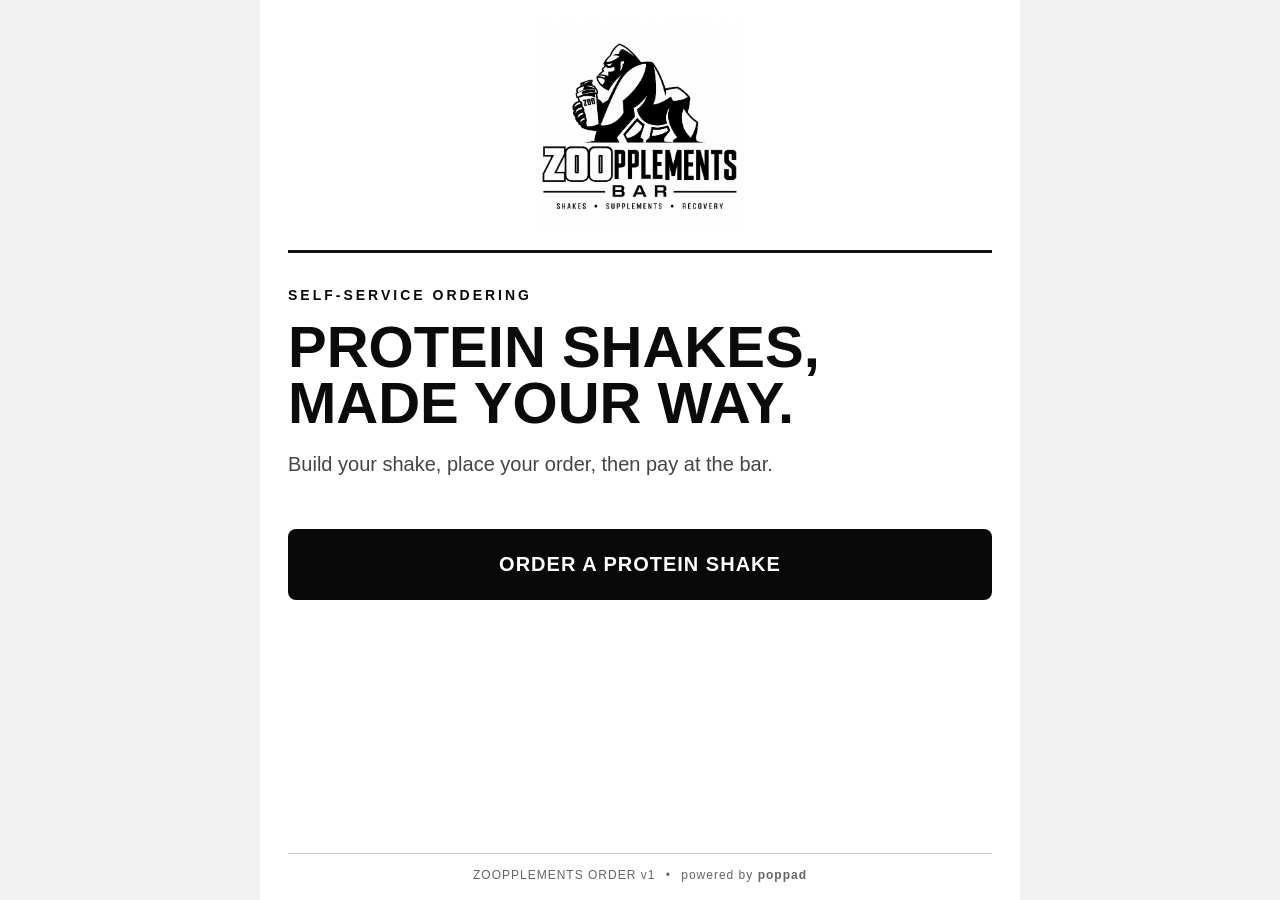
<file: index.html>
<!doctype html>
<html lang="en">
<head>
  <meta charset="utf-8">
  <meta name="viewport" content="width=device-width,initial-scale=1,viewport-fit=cover">
  <title>ZOOPPLEMENTS ORDER v1</title>
  <link rel="stylesheet" href="styles.css">
</head>
<body>
<main class="shell">
  <header><img src="zoopplements-logo.jpg" alt="ZOOPPLEMENTS BAR logo"></header>

  <section id="welcome" class="screen active">
    <p class="eyebrow">SELF-SERVICE ORDERING</p>
    <h1>Protein shakes,<br>made your way.</h1>
    <p class="lead">Build your shake, place your order, then pay at the bar.</p>
    <button class="primary" onclick="go('flavour')">ORDER A PROTEIN SHAKE</button>
  </section>

  <section id="flavour" class="screen">
    <button class="back" onclick="go('welcome')">← Back</button>
    <p class="step">STEP 1 OF 5</p><h2>Choose your flavour</h2>
    <div class="grid">
      <button onclick="pickFlavour('Chocolate')">Chocolate</button>
      <button onclick="pickFlavour('Vanilla')">Vanilla</button>
      <button onclick="pickFlavour('Strawberry')">Strawberry</button>
      <button onclick="pickFlavour('Banana')">Banana</button>
      <button onclick="pickFlavour('Cookies & Cream')">Cookies &amp; Cream</button>
    </div>
  </section>

  <section id="base" class="screen">
    <button class="back" onclick="go('flavour')">← Back</button>
    <p class="step">STEP 2 OF 5</p><h2>Water or milk?</h2>
    <div class="choice-stack">
      <button onclick="pickBase('Water',3.50)"><b>WITH WATER</b><span>€3.50</span></button>
      <button onclick="pickBase('Milk',4.00)"><b>WITH MILK</b><span>€4.00</span></button>
    </div>
  </section>

  <section id="creatine" class="screen">
    <button class="back" onclick="go('base')">← Back</button>
    <p class="step">STEP 3 OF 5</p><h2>Add creatine?</h2>
    <div class="choice-stack">
      <button onclick="pickCreatine(true)"><b>YES, ADD CREATINE</b><span>+ €0.50</span></button>
      <button onclick="pickCreatine(false)"><b>NO THANKS</b><span>No extra charge</span></button>
    </div>
  </section>

  <section id="quantity" class="screen">
    <button class="back" onclick="go('creatine')">← Back</button>
    <p class="step">STEP 4 OF 5</p><h2>How many?</h2>
    <div class="qty">
      <button onclick="changeQty(-1)">−</button><strong id="qty">1</strong><button onclick="changeQty(1)">+</button>
    </div>
    <button class="primary" onclick="go('name')">CONTINUE</button>
  </section>

  <section id="name" class="screen">
    <button class="back" onclick="go('quantity')">← Back</button>
    <p class="step">STEP 5 OF 5</p><h2>What's your name?</h2>
    <p class="lead small">We'll use this to call your order.</p>
    <input id="customerName" maxlength="40" autocomplete="off" placeholder="Enter your name">
    <button class="primary" onclick="review()">REVIEW ORDER</button>
  </section>

  <section id="review" class="screen">
    <button class="back" onclick="go('name')">← Back</button>
    <p class="step">CHECK YOUR ORDER</p><h2>Ready to order?</h2>
    <div id="reviewCard" class="order-card"></div>
    <p class="pay-note">Payment is made at the bar.</p>
    <button class="primary" id="placeBtn" onclick="placeOrder()">PLACE ORDER</button>
  </section>

  <section id="confirmed" class="screen">
    <p class="eyebrow">ORDER PLACED</p>
    <div class="tick">✓</div>
    <h2>Thanks, <span id="confirmedName"></span>!</h2>
    <p class="lead">Your order has been sent to the ZOOPPLEMENTS bar.</p>
    <div id="orderNumber" class="order-number"></div>
    <p class="pay-note">Please pay at the bar when collecting your order.</p>
    <button class="primary" onclick="resetOrder()">DONE</button>
  </section>

  <footer>ZOOPPLEMENTS ORDER v1 <span>•</span> powered by <b>poppad</b></footer>
</main>
<script src="config.js"></script>
<script src="app.js"></script>
</body>
</html>
</file>
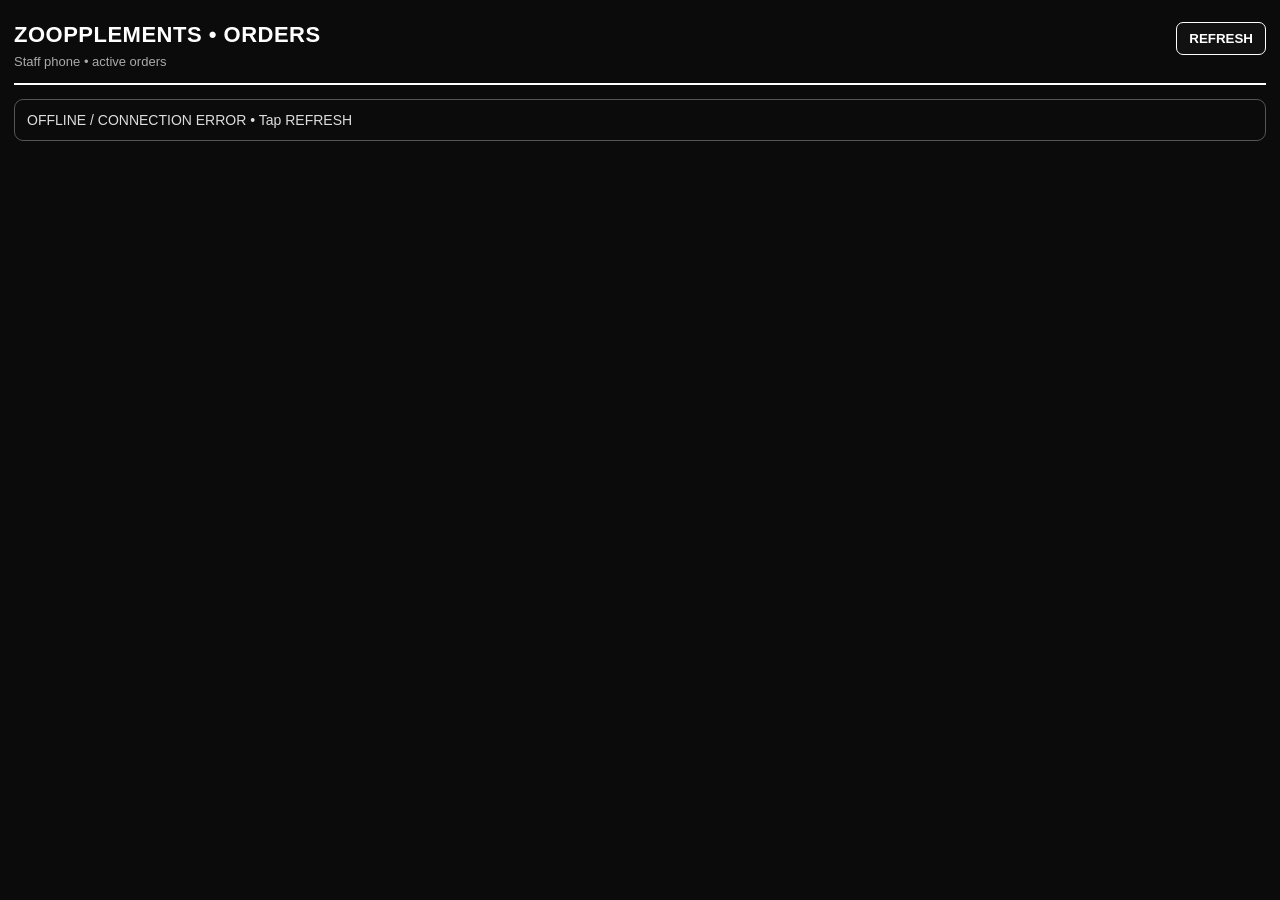
<file: staff.html>
<!doctype html>
<html lang="en">
<head>
<meta charset="utf-8">
<meta name="viewport" content="width=device-width,initial-scale=1,viewport-fit=cover">
<title>ZOOPPLEMENTS Staff Orders</title>
<style>
*{box-sizing:border-box}html,body{margin:0;min-height:100%;font-family:Arial,Helvetica,sans-serif}
body{background:#0b0b0b;color:#fff;padding:14px}
header{position:sticky;top:0;z-index:5;background:#0b0b0b;padding:8px 0 14px;border-bottom:2px solid #fff}
h1{font-size:22px;margin:0;letter-spacing:.5px}.sub{margin:6px 0 0;color:#aaa;font-size:13px}
.status{margin:14px 0;padding:12px;border:1px solid #555;border-radius:9px;color:#ddd;font-size:14px}
.empty{text-align:center;color:#aaa;padding:60px 10px;font-size:18px}
.order{background:#fff;color:#111;border-radius:12px;padding:18px;margin:14px 0;box-shadow:0 3px 16px rgba(0,0,0,.25)}
.order-top{display:flex;justify-content:space-between;gap:10px;align-items:flex-start;border-bottom:2px solid #111;padding-bottom:12px;margin-bottom:12px}
.order h2{font-size:27px;margin:0}.name{font-size:19px;font-weight:900;text-transform:uppercase}
.time{font-size:13px;color:#666;text-align:right}.details{font-size:18px;line-height:1.55}
.total{font-size:23px;font-weight:900;margin-top:12px}.complete{width:100%;border:0;border-radius:8px;background:#111;color:#fff;padding:18px;margin-top:16px;font-size:18px;font-weight:900;cursor:pointer}
.complete:disabled{opacity:.5}.refresh{border:1px solid #fff;background:#111;color:#fff;border-radius:7px;padding:8px 12px;font-weight:800;float:right}
</style>
</head>
<body>
<header>
  <button class="refresh" onclick="loadOrders()">REFRESH</button>
  <h1>ZOOPPLEMENTS • ORDERS</h1>
  <p class="sub">Staff phone • active orders</p>
</header>
<div id="status" class="status">Connecting to order system…</div>
<main id="orders"></main>

<script>
const API = "https://script.google.com/macros/s/AKfycbzG0y52eowFqGEJoIVXg2UMFjzSRY2Ruc40aKEX9D_PQczkzMMJ_RbZn9CTrc895NXh/exec";
let loading = false;

function esc(s){
  return String(s ?? "").replace(/[&<>"']/g,c=>({"&":"&amp;","<":"&lt;",">":"&gt;",'"':"&quot;","'":"&#039;"}[c]));
}
function euro(n){ return "€" + Number(n).toFixed(2); }
function when(iso){
  const d = new Date(iso);
  return isNaN(d) ? "" : d.toLocaleTimeString([], {hour:"2-digit", minute:"2-digit"});
}
async function loadOrders(){
  if(loading) return;
  loading=true;
  const status=document.getElementById("status");
  try{
    const r=await fetch(API+"?action=orders&_="+Date.now(), {cache:"no-store"});
    const data=await r.json();
    if(!data.ok) throw new Error("Could not load orders");
    render(data.orders || []);
    status.textContent="LIVE • Last checked "+new Date().toLocaleTimeString([], {hour:"2-digit",minute:"2-digit"});
  }catch(e){
    status.textContent="OFFLINE / CONNECTION ERROR • Tap REFRESH";
  }finally{loading=false}
}
function render(orders){
  const box=document.getElementById("orders");
  if(!orders.length){
    box.innerHTML='<div class="empty">No active orders.</div>';
    return;
  }
  box.innerHTML=orders.map(o=>`
    <article class="order">
      <div class="order-top">
        <div><h2>ORDER #${esc(o.orderNumber)}</h2><div class="name">${esc(o.customerName)}</div></div>
        <div class="time">${esc(when(o.createdAt))}</div>
      </div>
      <div class="details">
        <b>${esc(o.quantity)} × ${esc(o.flavour)} Protein Shake</b><br>
        ${esc(o.base)}<br>
        ${o.creatine ? "+ Creatine" : "No creatine"}
        <div class="total">TOTAL ${euro(o.total)}</div>
      </div>
      <button class="complete" onclick="completeOrder('${esc(o.id)}',this)">COMPLETE ORDER</button>
    </article>`).join("");
}
async function completeOrder(id,btn){
  if(!confirm("Mark this order complete?")) return;
  btn.disabled=true; btn.textContent="COMPLETING…";
  try{
    const r=await fetch(API,{
      method:"POST",
      headers:{"Content-Type":"text/plain;charset=utf-8"},
      body:JSON.stringify({action:"completeOrder",orderId:id})
    });
    const data=await r.json();
    if(!data.ok) throw new Error(data.error||"Could not complete order");
    await loadOrders();
  }catch(e){
    alert("Could not complete the order. Please try again.");
    btn.disabled=false; btn.textContent="COMPLETE ORDER";
  }
}
loadOrders();
setInterval(loadOrders,5000);
</script>
</body>
</html>
</file>
<file: styles.css>
*{box-sizing:border-box}html,body{margin:0;min-height:100%;font-family:Arial,Helvetica,sans-serif;background:#f2f2f2;color:#0b0b0b}body{display:flex;justify-content:center}.shell{width:min(100%,760px);min-height:100vh;background:#fff;display:flex;flex-direction:column;padding:22px 28px 18px}header{text-align:center;border-bottom:3px solid #111;padding-bottom:14px}header img{width:min(390px,70%);max-height:210px;object-fit:contain}.screen{display:none;flex:1;padding:34px 0}.screen.active{display:block}.eyebrow,.step{font-size:14px;letter-spacing:3px;font-weight:800;margin:0 0 12px}.step{color:#555}h1{font-size:clamp(38px,6vw,58px);line-height:.96;text-transform:uppercase;margin:16px 0}h2{font-size:clamp(32px,5vw,48px);text-transform:uppercase;margin:10px 0 28px}.lead{font-size:20px;line-height:1.45;color:#444;max-width:580px}.lead.small{font-size:17px}.primary,.grid button,.choice-stack button,.back,.qty button{border:0;cursor:pointer}.primary{width:100%;margin-top:30px;padding:24px 20px;background:#090909;color:#fff;font-weight:900;font-size:20px;letter-spacing:1px;border-radius:8px}.back{background:none;font-weight:800;font-size:16px;padding:8px 0;margin-bottom:24px}.grid{display:grid;grid-template-columns:1fr 1fr;gap:14px}.grid button,.choice-stack button{background:#f1f1f1;border:2px solid #111;border-radius:8px;padding:24px 18px;font-size:20px;font-weight:800;text-transform:uppercase;min-height:84px}.grid button:last-child{grid-column:1/-1}.choice-stack{display:grid;gap:16px}.choice-stack button{display:flex;justify-content:space-between;align-items:center;text-align:left}.choice-stack span{font-size:18px}.qty{display:flex;align-items:center;justify-content:center;gap:28px;margin:55px 0}.qty button{width:82px;height:82px;border-radius:50%;font-size:42px;background:#111;color:#fff}.qty strong{font-size:56px;min-width:70px;text-align:center}input{width:100%;font-size:24px;padding:22px;border:2px solid #111;border-radius:8px}.order-card{border:3px solid #111;border-radius:10px;padding:24px;font-size:19px;line-height:1.65}.order-card .total{border-top:2px solid #111;margin-top:15px;padding-top:15px;font-size:27px;font-weight:900}.pay-note{font-size:16px;font-weight:700;margin-top:18px}.tick{width:100px;height:100px;border-radius:50%;background:#111;color:#fff;display:grid;place-items:center;font-size:60px;margin:28px auto}.order-number{text-align:center;border:3px solid #111;border-radius:10px;padding:20px;margin:24px 0;font-size:32px;font-weight:900}footer{text-align:center;border-top:1px solid #ccc;padding-top:14px;font-size:12px;letter-spacing:1px;color:#666}footer span{margin:0 6px}@media(max-width:520px){.shell{padding:16px 18px}.screen{padding:24px 0}.grid{grid-template-columns:1fr}.grid button:last-child{grid-column:auto}header img{width:82%}}
</file>
